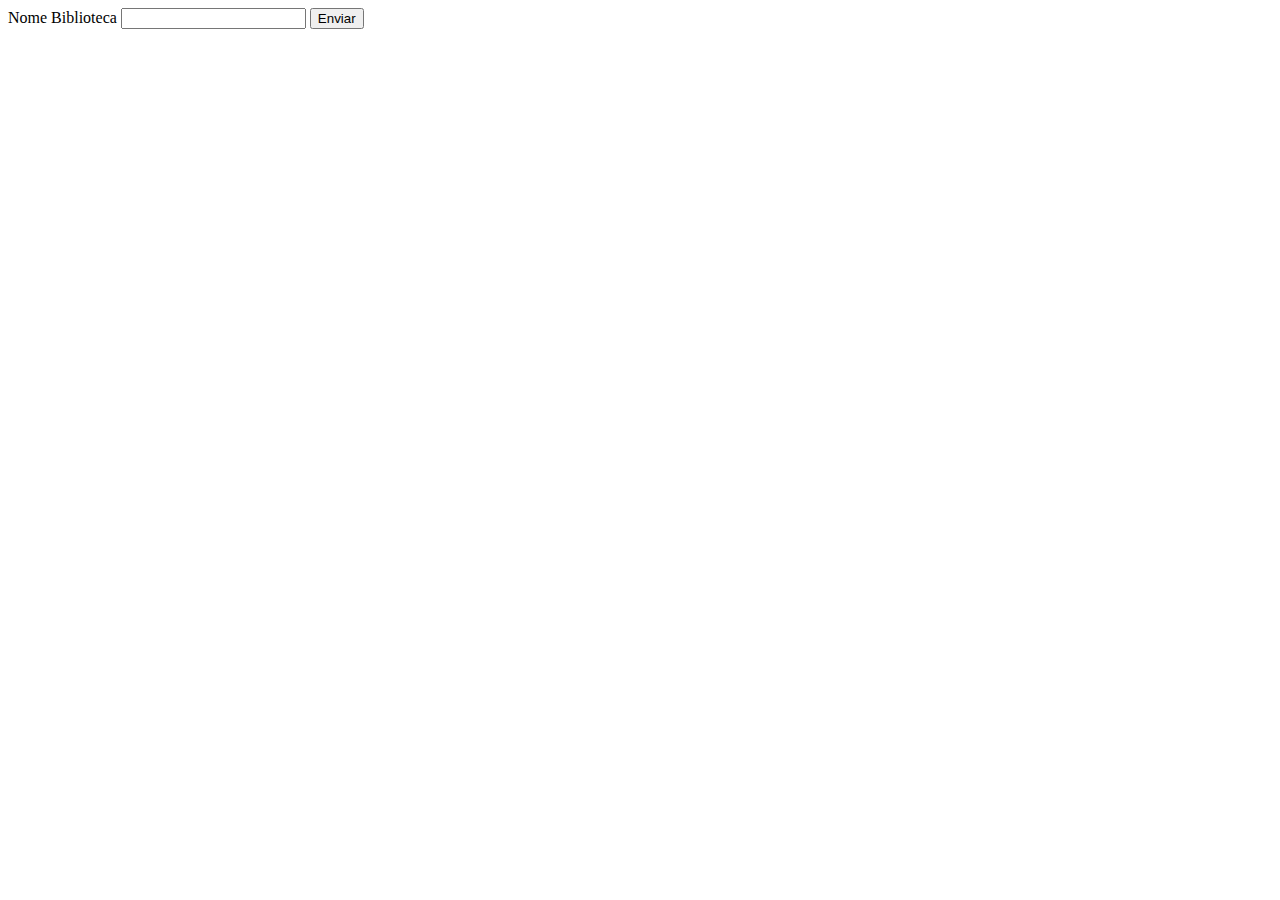
<file: Atividade03/index.html>
<!DOCTYPE html>
<html lang="en">
<head>
    <meta charset="UTF-8">
    <meta name="viewport" content="width=device-width, initial-scale=1.0">
    <title>Bibliotecas</title>
    <script src="https://code.jquery.com/jquery-3.7.1.min.js" integrity="sha256-/JqT3SQfawRcv/BIHPThkBvs0OEvtFFmqPF/lYI/Cxo=" crossorigin="anonymous"></script>
</head>
<body>

    <label for="nome">Nome Biblioteca</label>
    <input type="text" name="nome">
    <input type="submit" value="Enviar" onclick="cadastrar_biblioteca();">
    

    <script>
        function cadastrar_biblioteca(){
            const dados = encodeURIComponent($('input[name="nome"]').val());
            $.ajax({
                url:"http://127.0.0.1:8000/bibliotecas/?nome=" + dados,
                type: "POST",
                success: function(){
                    alert("Cadastrado com sucesso");
                },
                error: function(err){
                    alert("Erro");
                }
            })
        }
    </script>
</body>
</html>
</file>
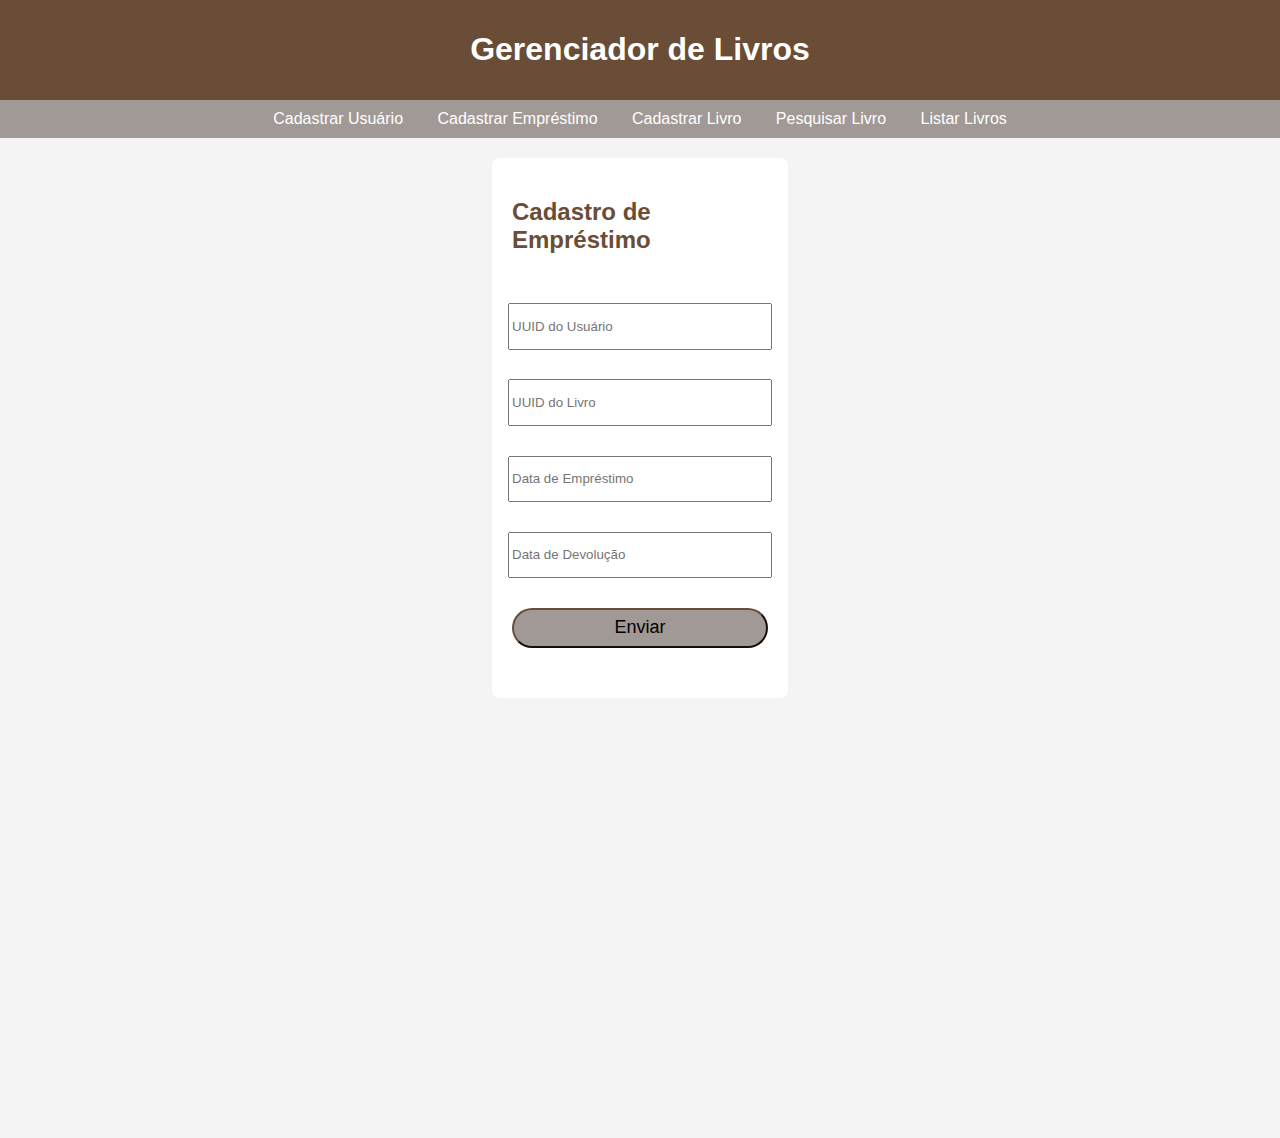
<file: Atividade02/correção/templates/cadastrar-emprestimo.html>
<!DOCTYPE html>
<html lang="en">
<head>
    <meta charset="UTF-8">
    <meta name="viewport" content="width=device-width, initial-scale=1.0">
    <title>Cadastrar Emprestimo</title>
    <link href="../static/css/style.css" rel="stylesheet">

</head>
<body>
    <header>
        <h1>Gerenciador de Livros</h1>
    </header>
    <nav>
        
        <a href="">Cadastrar Usuário</a>
        <a href="">Cadastrar Empréstimo</a>
        <a href="">Cadastrar Livro</a>
        <a href="">Pesquisar Livro</a>
        <a href="">Listar Livros</a>
        
    </nav>
    <main>
        <div class="content">
            <div class="box">
                <div>
                    <h2>Cadastro de Empréstimo</h2>
                </div>
                <form action="">
                    <input type="text" placeholder="UUID do Usuário">
                    <input type="text" placeholder="UUID do Livro">
                    <input type="text" placeholder="Data de Empréstimo">
                    <input type="text" placeholder="Data de Devolução">
                    <button type="submit">Enviar</button>
                </form>
            </div>
        </div>
    </main>
</body>
</html>
</file>
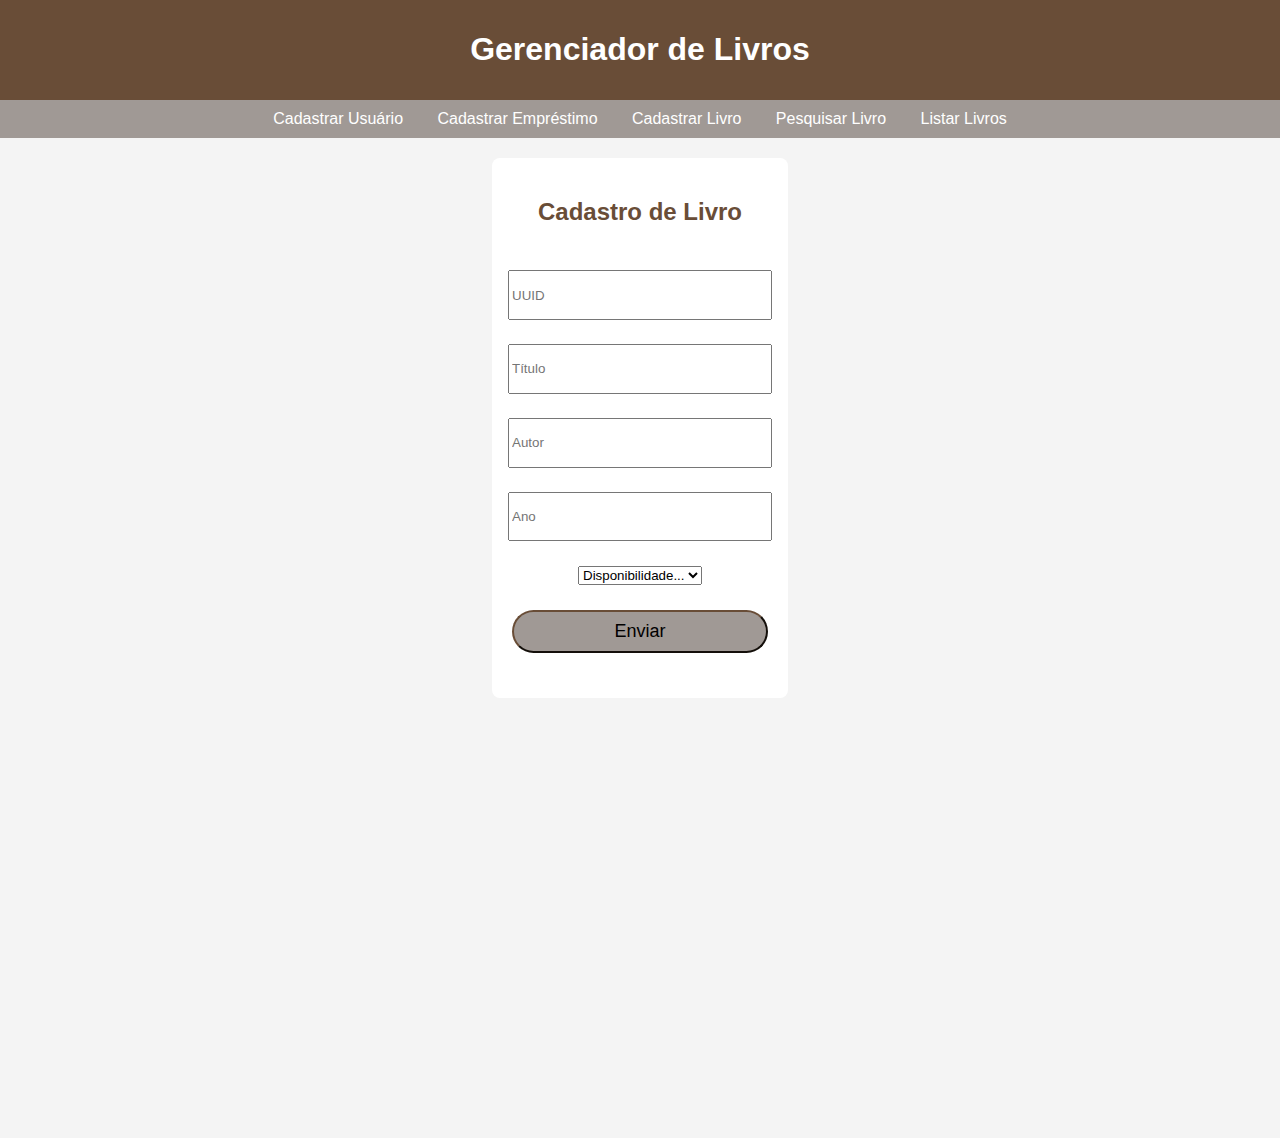
<file: Atividade02/correção/templates/cadastrar-livro.html>
<!DOCTYPE html>
<html lang="en">
<head>
    <meta charset="UTF-8">
    <meta name="viewport" content="width=device-width, initial-scale=1.0">
    <title>Cadastrar Livro</title>
    <link href="../static/css/style.css" rel="stylesheet">

</head>
<body>
    <header>
        <h1>Gerenciador de Livros</h1>
    </header>
    <nav>
        
        <a href="">Cadastrar Usuário</a>
        <a href="">Cadastrar Empréstimo</a>
        <a href="">Cadastrar Livro</a>
        <a href="">Pesquisar Livro</a>
        <a href="">Listar Livros</a>
        
    </nav>
    <main>
        <div class="content">
            <div class="box">
                <div>
                    <h2>Cadastro de Livro</h2>
                </div>
                <form action="">
                    <input type="text" placeholder="UUID">
                    <input type="text" placeholder="Título">
                    <input type="text" placeholder="Autor">
                    <input type="text" placeholder="Ano">
                    <select name="boleano" id="">
                        <option value="" disabled selected>Disponibilidade...</option>
                        <option value="true">Disponível</option>
                        <option value="false">Indisponível</option>
                    </select>
                    <button type="submit">Enviar</button>
                </form>
            </div>
        </div>
    </main>
</body>
</html>
</file>
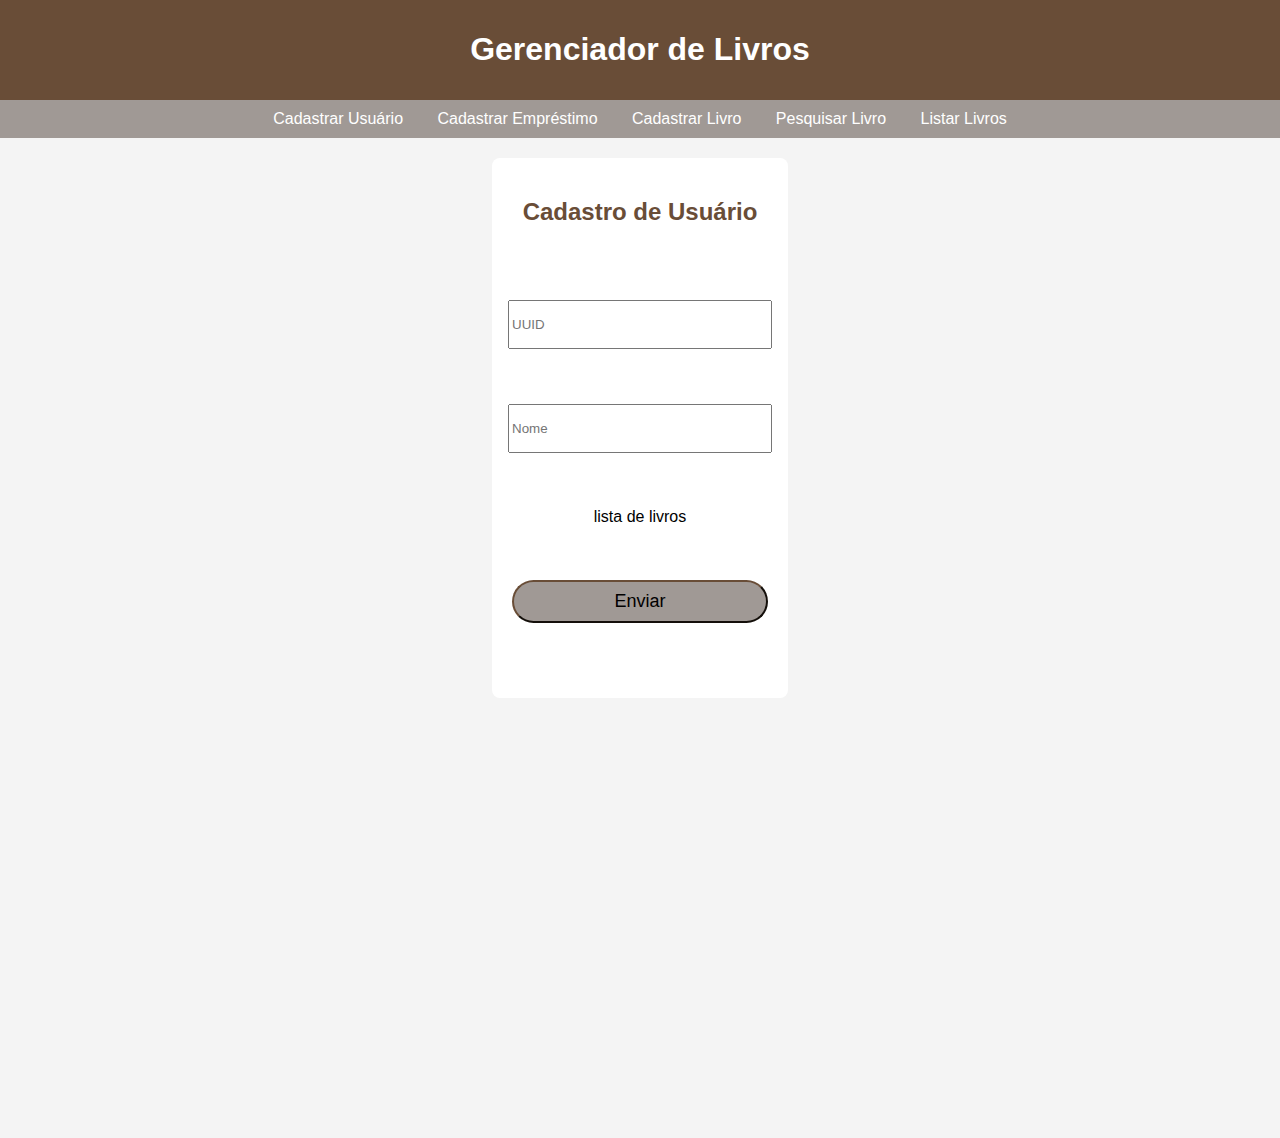
<file: Atividade02/correção/templates/cadastrar-usuario.html>
<!DOCTYPE html>
<html lang="en">
<head>
    <meta charset="UTF-8">
    <meta name="viewport" content="width=device-width, initial-scale=1.0">
    <title>Cadastrar Usuário</title>
    <link href="../static/css/style.css" rel="stylesheet">

</head>
<body>
    <header>
        <h1>Gerenciador de Livros</h1>
    </header>
    <nav>
        
        <a href="">Cadastrar Usuário</a>
        <a href="">Cadastrar Empréstimo</a>
        <a href="">Cadastrar Livro</a>
        <a href="">Pesquisar Livro</a>
        <a href="">Listar Livros</a>
        
    </nav>
    <main>
        <div class="content">
            <div class="box">
                <div>
                    <h2>Cadastro de Usuário</h2>
                </div>
                <form action="">
                    <input type="text" placeholder="UUID">
                    <input type="text" placeholder="Nome">
                    lista de livros
                    
                    <button type="submit">Enviar</button>
                </form>
            </div>
        </div>
    </main>
</body>
</html>
</file>
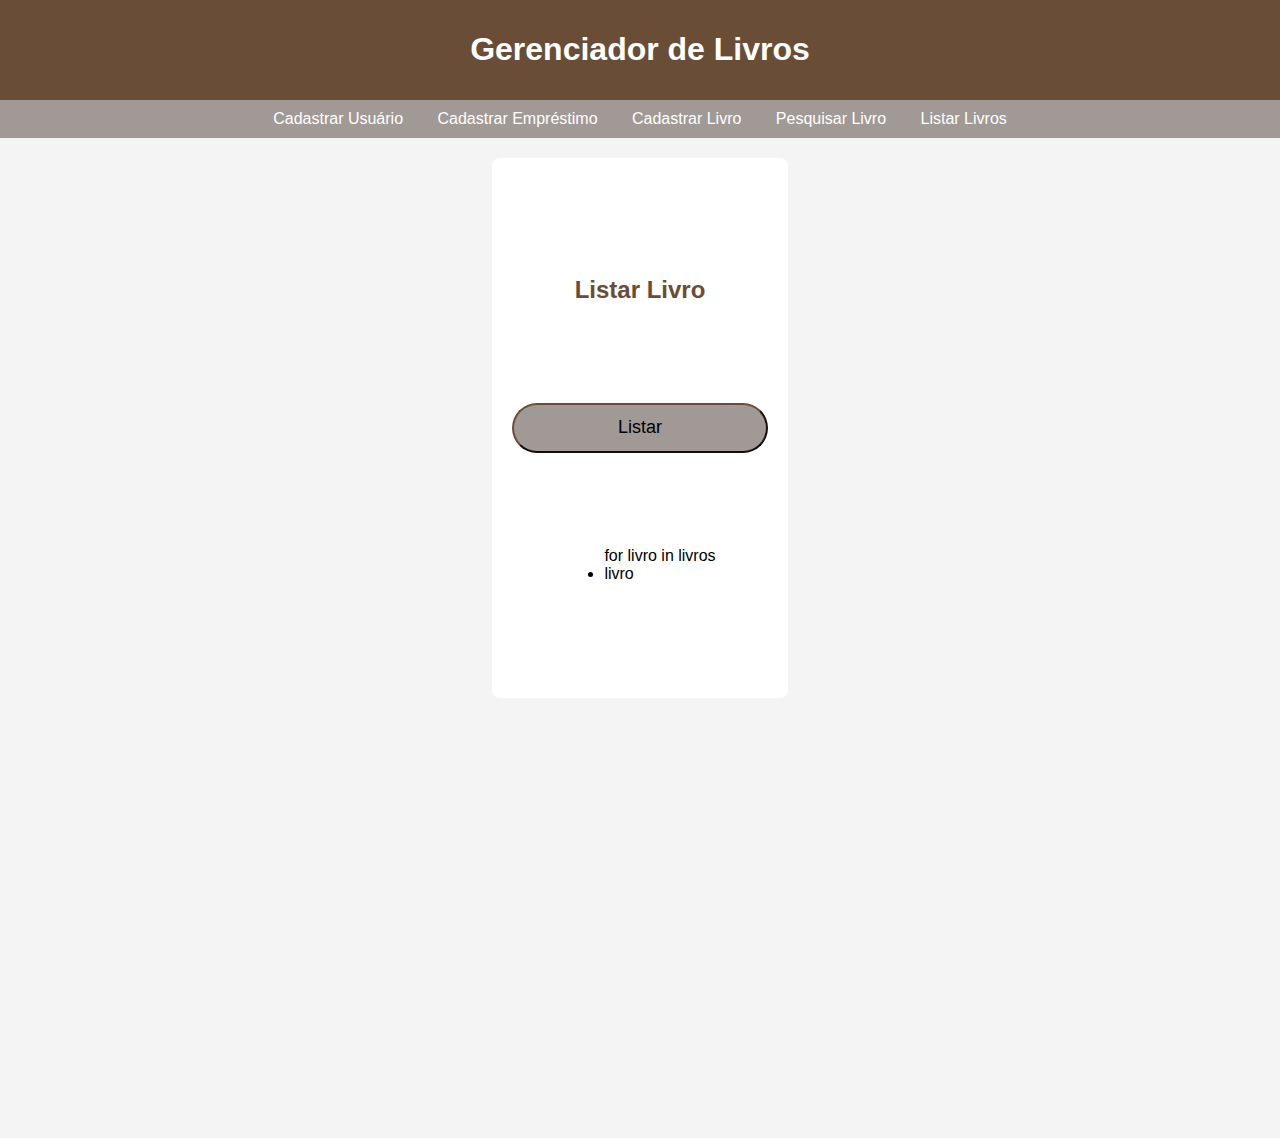
<file: Atividade02/correção/templates/listar-livros.html>
<!DOCTYPE html>
<html lang="en">
<head>
    <meta charset="UTF-8">
    <meta name="viewport" content="width=device-width, initial-scale=1.0">
    <title>Listar Livro</title>
    <link href="../static/css/style.css" rel="stylesheet">

</head>
<body>
    <header>
        <h1>Gerenciador de Livros</h1>
    </header>
    <nav>
        
        <a href="">Cadastrar Usuário</a>
        <a href="">Cadastrar Empréstimo</a>
        <a href="">Cadastrar Livro</a>
        <a href="">Pesquisar Livro</a>
        <a href="">Listar Livros</a>
        
    </nav>
    <main>
        <div class="content">
            <div class="box">
                <div>
                    <h2>Listar Livro</h2>
                </div>
                <button type="submit">Listar</button>
                <div>
                    <table>
                        <ul>
                            for livro in livros
                            <li>
                                livro
                            </li>
                        </ul>
                    </table>
                </div>
            </div>
        </div>
    </main>
</body>
</html>
</file>
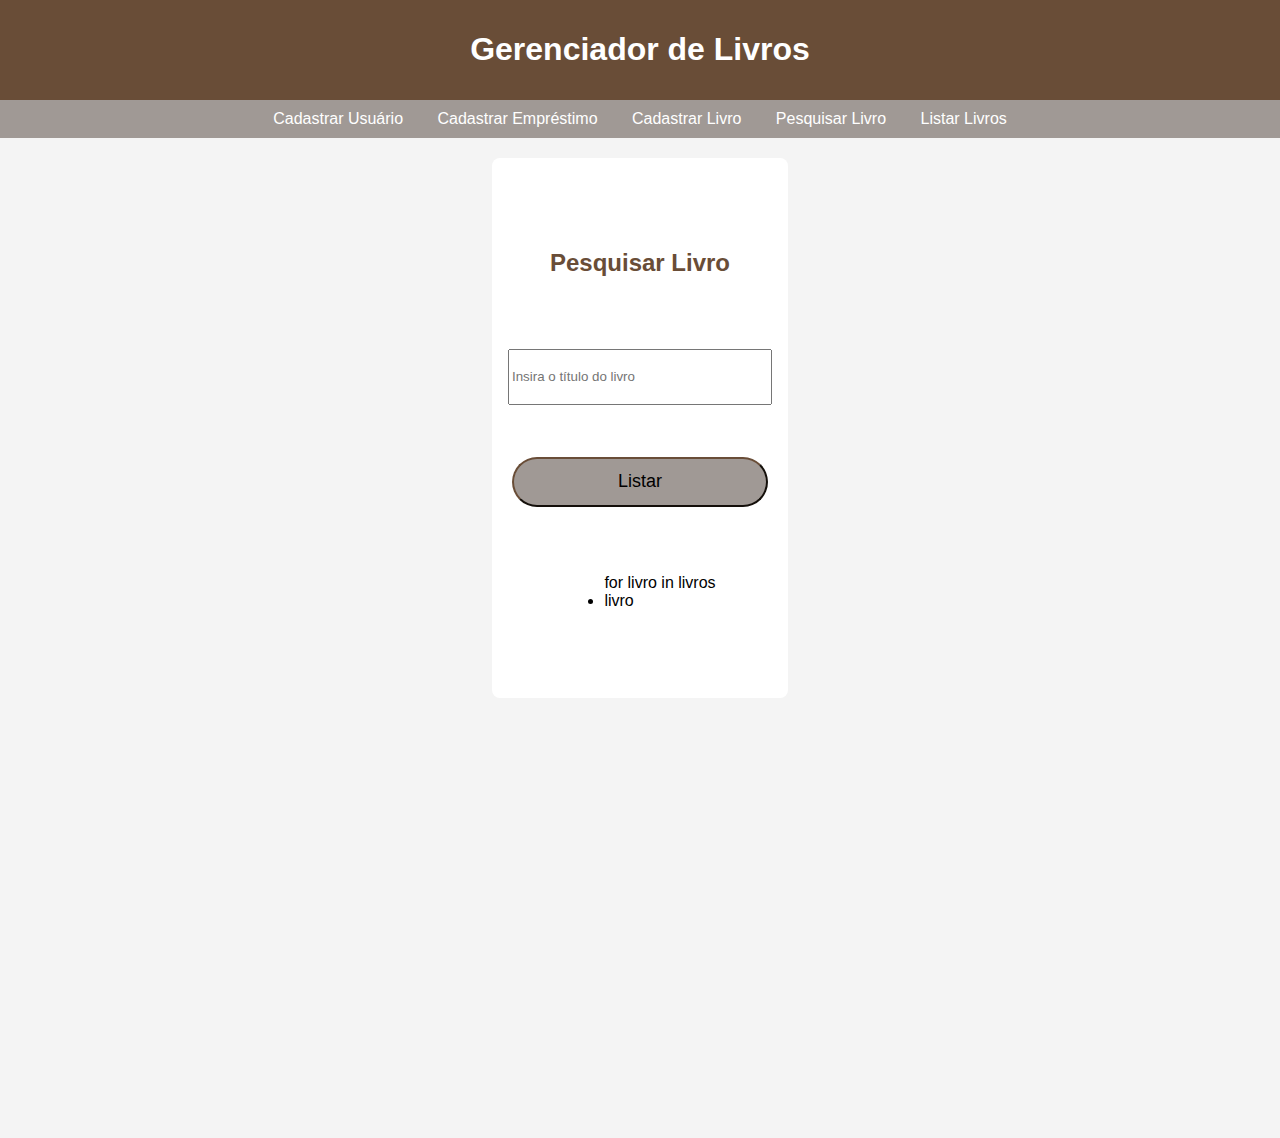
<file: Atividade02/correção/templates/pesquisar-livro.html>
<!DOCTYPE html>
<html lang="en">
<head>
    <meta charset="UTF-8">
    <meta name="viewport" content="width=device-width, initial-scale=1.0">
    <title>Pesquisar Livro</title>
    <link href="../static/css/style.css" rel="stylesheet">

</head>
<body>
    <header>
        <h1>Gerenciador de Livros</h1>
    </header>
    <nav>
        
        <a href="">Cadastrar Usuário</a>
        <a href="">Cadastrar Empréstimo</a>
        <a href="">Cadastrar Livro</a>
        <a href="">Pesquisar Livro</a>
        <a href="">Listar Livros</a>
        
    </nav>
    <main>
        <div class="content">
            <div class="box">
                <div>
                    <h2>Pesquisar Livro</h2>
                </div>
                <input type="text" placeholder="Insira o título do livro">
                <button type="submit">Listar</button>
                <div>
                    <table>
                        <ul>
                            for livro in livros
                            <li>
                                livro
                            </li>
                        </ul>
                    </table>
                </div>
            </div>
        </div>
    </main>
</body>
</html>
</file>
<file: Atividade02/correção/static/css/style.css>
body {
    font-family: Arial, sans-serif;
    margin: 0;
    padding: 0;
    background-color: #f4f4f4;
}

header {
    background-color: #694D37;
    color: white;
    padding: 10px 0;
    text-align: center;
}

nav {
    background-color: #a09995;
    text-align: center;
    padding: 10px 0;
}

nav a {
    color: white;
    text-decoration: none;
    margin: 0 15px;
    font-size: 16px;
}

nav a:hover {
    color: #f4f4f4;
    border-bottom: 2px solid #f4f4f4;
}

nav a.active {
    font-weight: bold;
    border-bottom: 2px solid #fff;
}
footer {
    background-color: #694D37;
    color: white;
    padding: 10px 0;
    text-align: center;
}

main {
    display: flex;
    justify-content: center;
    height: 1000px;
}

.content {
    display: flex;
    align-items: center;
    justify-content: center;
    height: 50%;
    width: 20%;
    padding: 20px;
    background-color: white;
    margin: 20px;
    border-radius: 8px;
}

.box h2 {
    color: #694D37;
    font-weight: bold;
}

.box {
    height: 100%;
    width: 100%;
    display: flex;
    flex-direction: column;
    align-items: center;
    justify-content: space-evenly;

}

form {
    display: flex;
    width: 100%;
    height: 100%;
    align-items: center;
    flex-direction: column;
    justify-content: space-evenly;
}

.box input,button {
    width: 100%;
    height: 10%;
}

button {
    font-size: large;
    background-color: #a09995;
    border-radius: 30px;
    border-color: #694D37;
}
</file>
